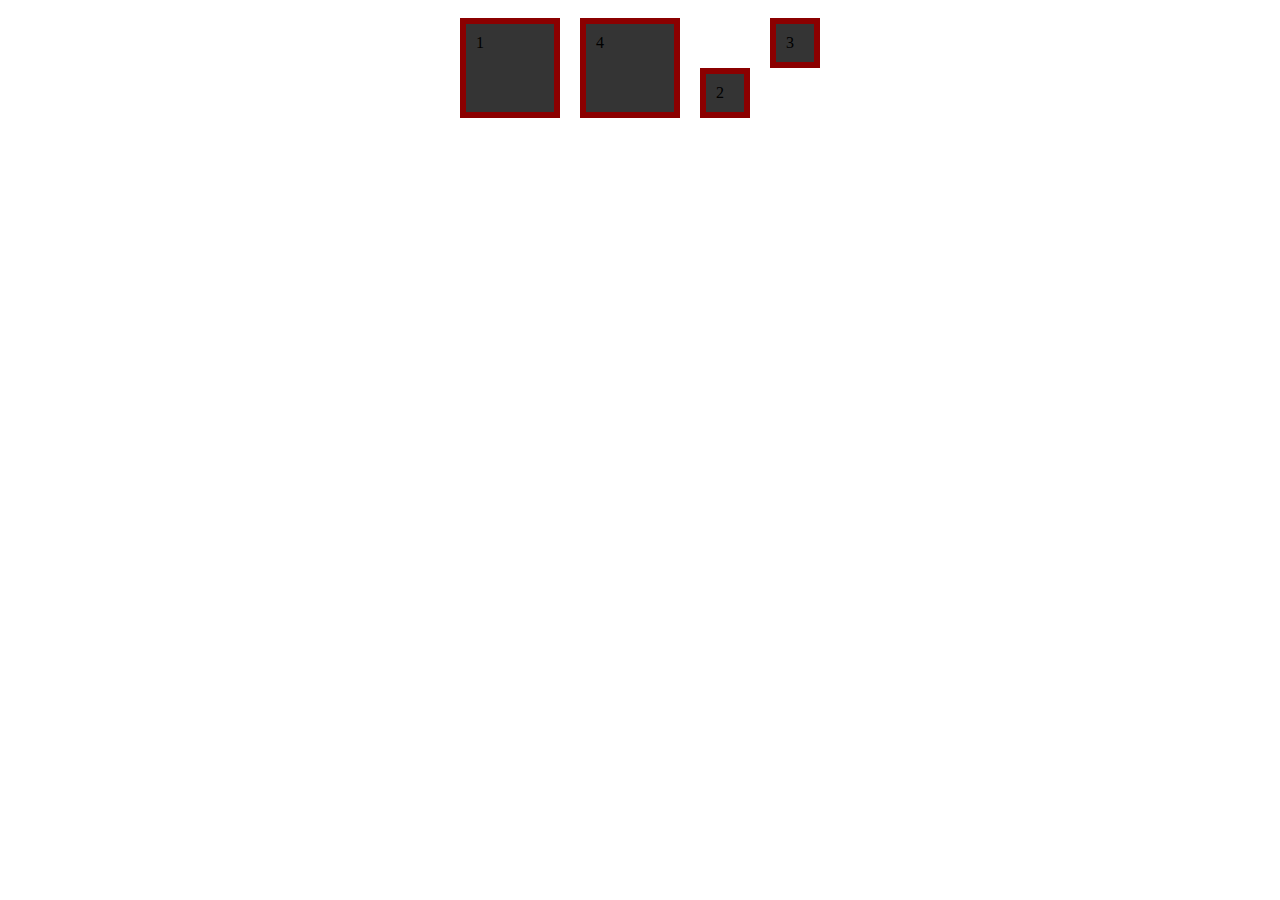
<file: JS/test.html>
<!DOCTYPE html>
<html lang="en">

<head>
    <meta charset="UTF-8">
    <meta name="viewport" content="width=device-width, initial-scale=1.0">
    <title>Test</title>
    <link rel="stylesheet" href="./css/test.css">
</head>

<body>
    <div class="flex-conteiner">
        <div class="item">1</div>
        <div class="item">2</div>
        <div class="item">3</div>
        <div class="item">4</div>
    </div>
</body>

</html>
</file>
<file: JS/css/test.css>
* {
    box-sizing: border-box;
}

.flex-conteiner {
    display: flex;
    justify-content: center;
}

.item {
    flex-basis: 100px;
    height: 100px;
    background-color: #343434;
    padding: 10px;
    border: 6px solid darkred;
    margin: 10px;
}

.item:nth-child(2) {
    order: 1;
    flex-basis: 50px;
    height: 50px;
    align-self: end;
}

.item:nth-child(3) {
    order: 2;
    flex-basis: 50px;
    height: 50px;
}
</file>
